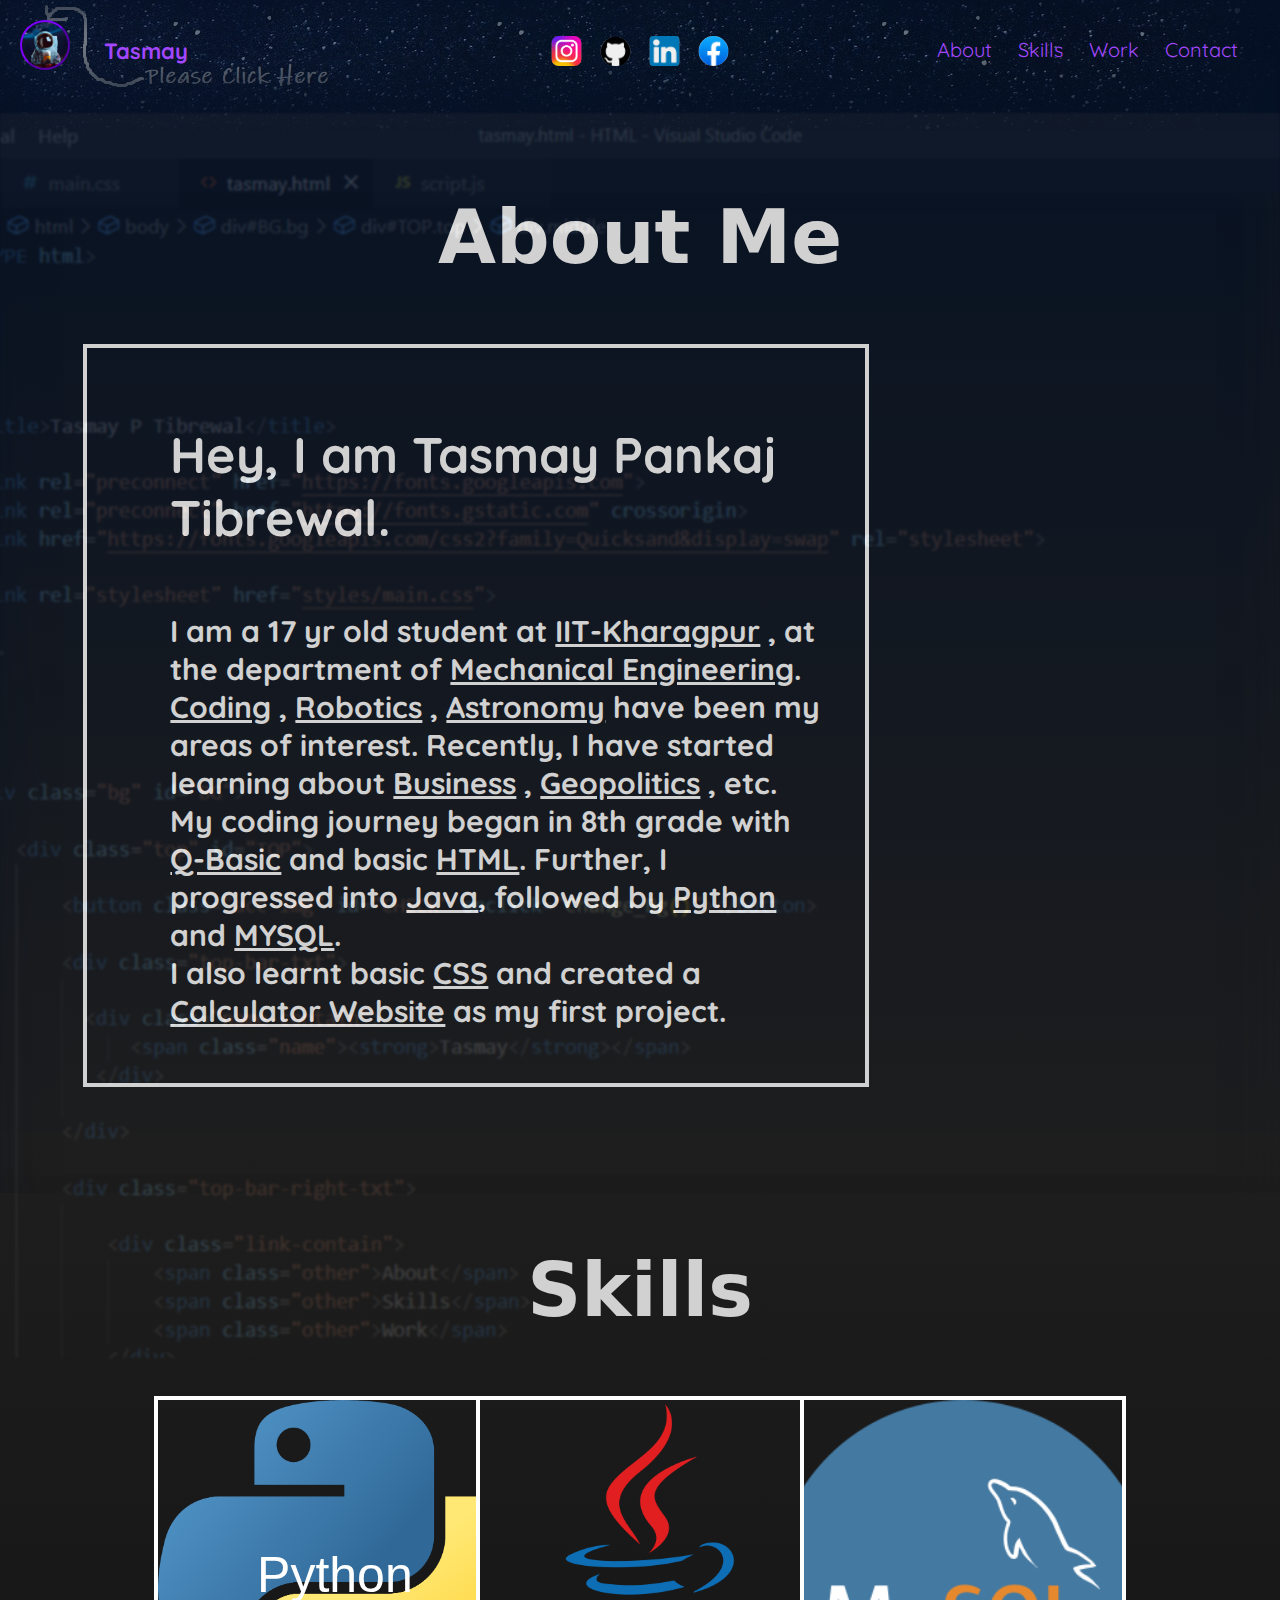
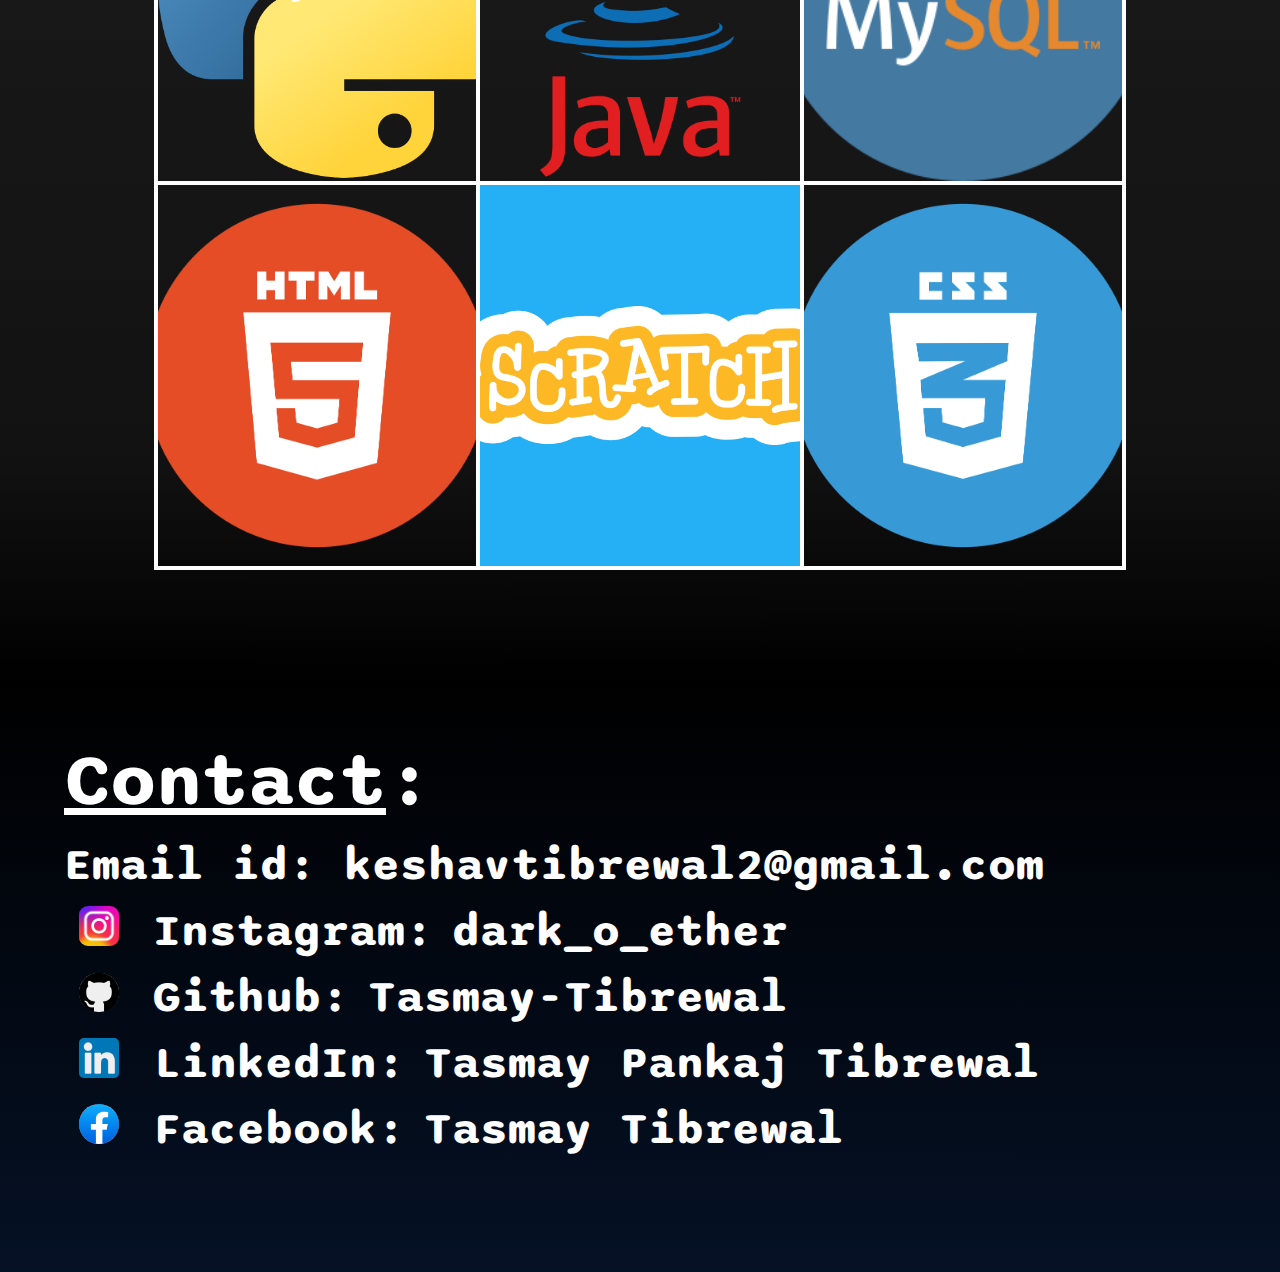
<file: index.html>
<!DOCTYPE html>

<html>

<head>

    <title>Tasmay P Tibrewal</title>

    <link rel="preconnect" href="https://fonts.googleapis.com">
    <link rel="preconnect" href="https://fonts.gstatic.com" crossorigin>
    <link href="https://fonts.googleapis.com/css2?family=Quicksand&display=swap" rel="stylesheet">
    <link href="https://fonts.googleapis.com/css2?family=Roboto&display=swap" rel="stylesheet">
    <link href="https://fonts.googleapis.com/css2?family=Sono:wght@300&display=swap" rel="stylesheet">

    <link rel="stylesheet" href="styles/main.css">

</head>

<!-- Google tag (gtag.js) -->
<script async src="https://www.googletagmanager.com/gtag/js?id=G-V3K2ESCWD7"></script>
<script>
  window.dataLayer = window.dataLayer || [];
  function gtag(){dataLayer.push(arguments);}
  gtag('js', new Date());

  gtag('config', 'G-V3K2ESCWD7');
</script>


<body>

    <div class="color-adj">

        <div class="bg" id="BG">

            <div class="top" id="TOP">

                <button class="acc-img" id="CHECK" onclick="Change_Bg()"></button>

                <div class="top-bar-txt">

                    <div class="name-contain" onmouseover="Change_Bg_2()">
                        <span class="name"><strong>Tasmay</strong></span>
                    </div> 

                </div>

                <div class="soc-med">

                    <a href="https://www.instagram.com/dark_o_ether/" target="_blank"><button class="insta"></button></a>
                    <a href="https://github.com/Tasmay-Tibrewal" target="_blank"><button class="git"></button></a>
                    <a href="https://www.linkedin.com/in/tasmay-tibrewal/" target="_blank"><button class="linkdn"></button></a>
                    <a href="https://www.facebook.com/profile.php?id=100087979943376" target="_blank"><button class="fb"></button></a>                
                
                </div>
        
                <div class="top-bar-right-txt">

                    <div class="link-contain">
                        <span class="other" onmouseover="Change_Bg_3()" onmouseup="About_Call()">About</span>
                        <span class="other" onmouseover="Change_Bg_3()" onmouseup="Skill_Call()">Skills</span>
                        <span class="other" onmouseover="Change_Bg_3()">Work</span> 
                        <span class="other" onmouseover="Change_Bg_3()" onmouseup="Contact_Call()">Contact</span> 
                    </div> 

                </div>
            </div>

        </div>

    </div>

    <div class="middle-up">

        <div class = "mid-img">

            <div class="mid-txt">
                <h2>About Me</h2>
             </div>

            <div class="abt-me">
                <div class="abt-me-cont">
                    <span class="abt-me-txt-sm-sp"><br><br><br></span>
                    <span class="abt-me-txt">Hey, I am Tasmay Pankaj Tibrewal.<br><br></span>
                    <span class="abt-me-txt-sm">
                        I am a 17 yr old student at <u>IIT-Kharagpur</u> , at the department of <u>Mechanical Engineering</u>.<br>
                        <u>Coding</u> , <u>Robotics</u> , <u>Astronomy</u> have been my areas of interest. Recently, I have started learning about <u>Business</u> , <u>Geopolitics</u> , etc.
                        <br>My coding journey began in 8th grade with <u>Q-Basic</u> and basic <u>HTML</u>.
                        Further, I progressed into <u>Java</u>, followed by <u>Python</u> and <u>MYSQL</u>.
                        <br>I also learnt basic <u>CSS</u> and created a <u>Calculator Website</u> 
                        as my first project.<br><br>
                        
                    </span>
                </div>
            </div>

        </div>

    </div>

    <div class="middle-down">
            
        <div class="mid-txt-low">
            <h2>Skills</h2>
        </div>

        <div class="grid-cont">
            <div class="grid-item-py" id="py"><span id="py-sp">Python</span></div>
            <div class="grid-item-java" id="java">s JAVA s</div>
            <div class="grid-item-sql" id="sql">Python</div>
            <div class="grid-item-html" id="html">Python</div>
            <div class="grid-item-scratch" id="scratch">s JAVA s</div>
            <div class="grid-item-css" id="css">Python</div>
        </div>

    </div>

    <div class="Contact">
            
        <div class="contact-head">
            <h2 class="contact-h"><u>Contact</u>:</h2>
        </div>

        <div class="contact-content">
            <h2 class="contact-h">Email id: keshavtibrewal2@gmail.com</h2>

            <div class="contact-div">

                <a href="https://www.instagram.com/dark_o_ether/" target="_blank"><button class="insta-low"></button></a>
                <h2 class="contact-h" onmouseup="Insta_Call()">Instagram:</h2> <h2 class="contact-h-val">dark_o_ether</h2>

            </div>                

            <div class="contact-div">

                <a href="https://github.com/Tasmay-Tibrewal" target="_blank"><button class="git-low"></button></a>
                <h2 class="contact-h" onmouseup="Github_Call()">Github:</h2> <h2 class="contact-h-val">Tasmay-Tibrewal</h2>

            </div>

            <div>
                
                <a href="https://www.linkedin.com/in/tasmay-tibrewal/" target="_blank"><button class="linkdn-low"></button></a>
                <h2 class="contact-h" onmouseup="LinkedIn_Call()">LinkedIn:</h2> <h2 class="contact-h-val">Tasmay Pankaj Tibrewal</h2>

            </div>

            <div>
                
                <a href="https://www.facebook.com/profile.php?id=100087979943376" target="_blank"><button class="fb-low"></button></a>
                <h2 class="contact-h" onmouseup="Facebook_Call()">Facebook:</h2> <h2 class="contact-h-val">Tasmay Tibrewal</h2>

            </div>

        </div>

    </div>

</body>

<script src="script.js"></script>

</html>
</file>
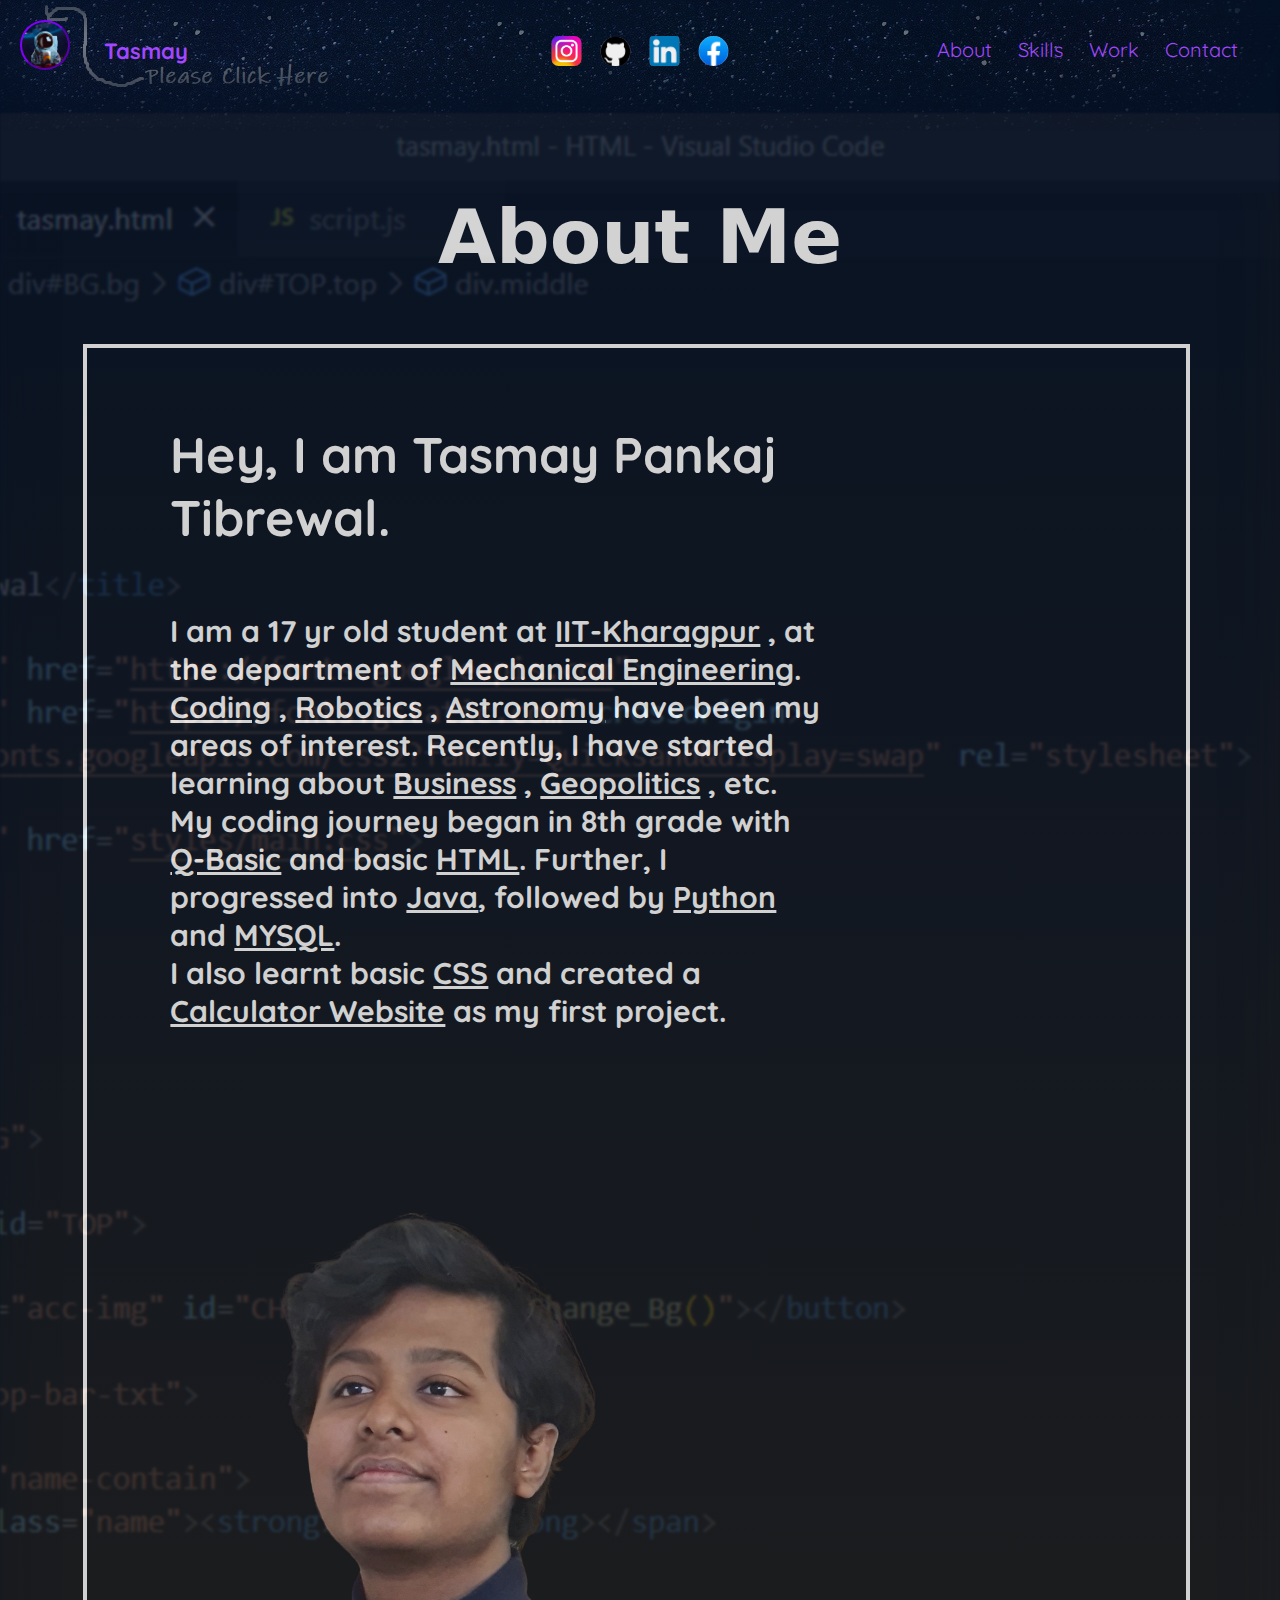
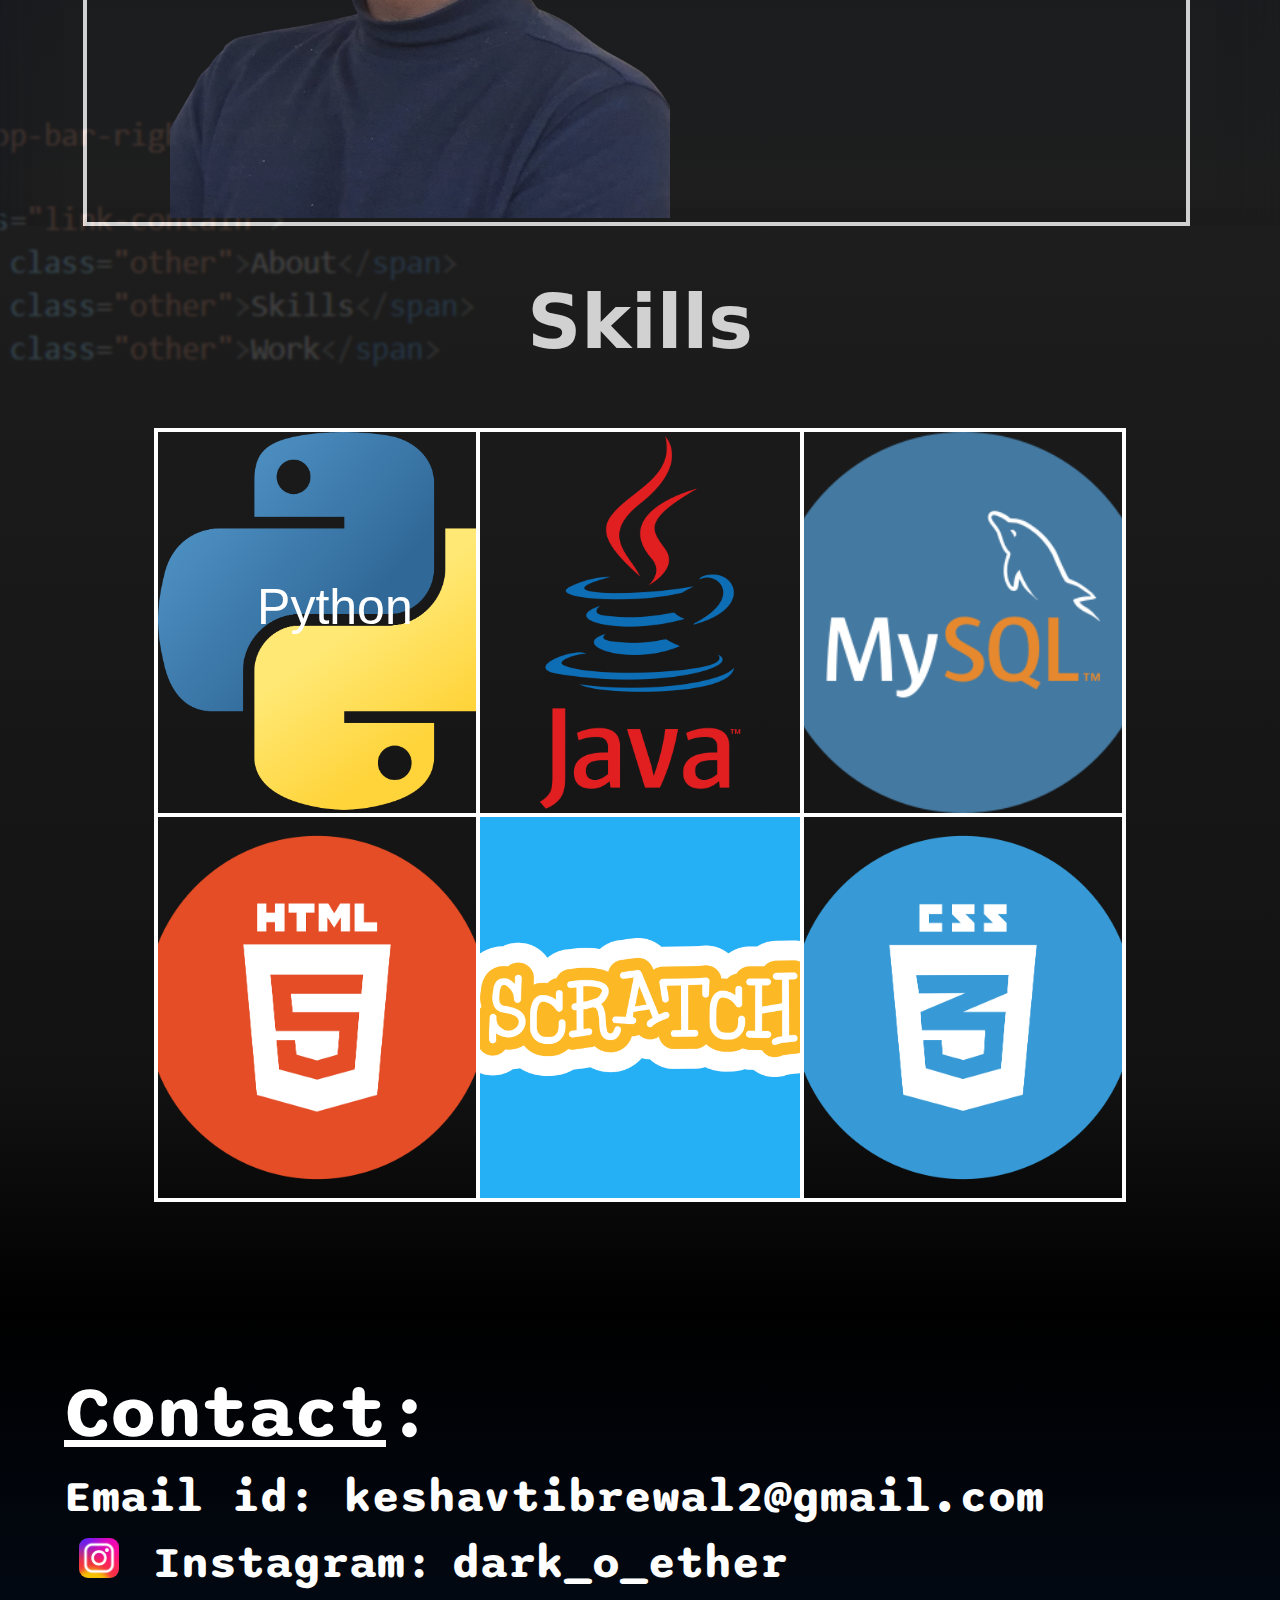
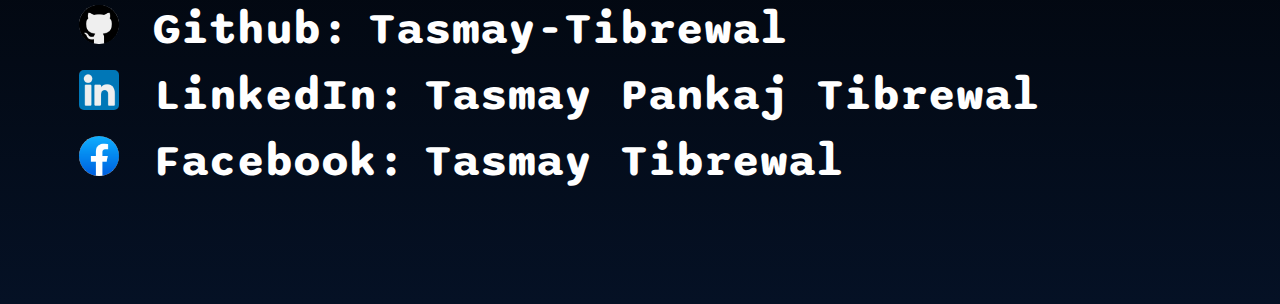
<file: tasmay.html>
<!DOCTYPE html>

<html>

<head>

    <title>Tasmay P Tibrewal</title>

    <link rel="preconnect" href="https://fonts.googleapis.com">
    <link rel="preconnect" href="https://fonts.gstatic.com" crossorigin>
    <link href="https://fonts.googleapis.com/css2?family=Quicksand&display=swap" rel="stylesheet">
    <link href="https://fonts.googleapis.com/css2?family=Roboto&display=swap" rel="stylesheet">
    <link href="https://fonts.googleapis.com/css2?family=Sono:wght@300&display=swap" rel="stylesheet">

    <link rel="stylesheet" href="styles/main.css">

</head>


<body>

    <div class="color-adj">

        <div class="bg" id="BG">

            <div class="top" id="TOP">

                <button class="acc-img" id="CHECK" onclick="Change_Bg()"></button>

                <div class="top-bar-txt">

                    <div class="name-contain" onmouseover="Change_Bg_2()">
                        <span class="name"><strong>Tasmay</strong></span>
                    </div> 

                </div>

                <div class="soc-med">

                    <a href="https://www.instagram.com/dark_o_ether/" target="_blank"><button class="insta"></button></a>
                    <a href="https://github.com/Tasmay-Tibrewal" target="_blank"><button class="git"></button></a>
                    <a href="https://www.linkedin.com/in/tasmay-pankaj-tibrewal-17ab26250" target="_blank"><button class="linkdn"></button></a>
                    <a href="https://www.facebook.com/profile.php?id=100087979943376" target="_blank"><button class="fb"></button></a>                
                
                </div>
        
                <div class="top-bar-right-txt">

                    <div class="link-contain">
                        <span class="other" onmouseover="Change_Bg_3()" onmouseup="About_Call()">About</span>
                        <span class="other" onmouseover="Change_Bg_3()" onmouseup="Skill_Call()">Skills</span>
                        <span class="other" onmouseover="Change_Bg_3()">Work</span> 
                        <span class="other" onmouseover="Change_Bg_3()" onmouseup="Contact_Call()">Contact</span> 
                    </div> 

                </div>
            </div>

        </div>

    </div>

    <div class="middle-up">

        <div class = "mid-img">

            <div class="mid-txt">
                <h2>About Me</h2>
             </div>

            <div class="abt-me">
                <div class="abt-me-cont">
                    <span class="abt-me-txt-sm-sp"><br><br><br></span>
                    <span class="abt-me-txt">Hey, I am Tasmay Pankaj Tibrewal.<br><br></span>
                    <span class="abt-me-txt-sm">
                        I am a 17 yr old student at <u>IIT-Kharagpur</u> , at the department of <u>Mechanical Engineering</u>.<br>
                        <u>Coding</u> , <u>Robotics</u> , <u>Astronomy</u> have been my areas of interest. Recently, I have started learning about <u>Business</u> , <u>Geopolitics</u> , etc.
                        <br>My coding journey began in 8th grade with <u>Q-Basic</u> and basic <u>HTML</u>.
                        Further, I progressed into <u>Java</u>, followed by <u>Python</u> and <u>MYSQL</u>.
                        <br>I also learnt basic <u>CSS</u> and created a <u>Calculator Website</u> 
                        as my first project.<br><br>
                        
                    </span>
                </div>
                <div class="prof-pic"></div>
            </div>

        </div>

    </div>

    <div class="middle-down">
            
        <div class="mid-txt-low">
            <h2>Skills</h2>
        </div>

        <div class="grid-cont">
            <div class="grid-item-py" id="py"><span id="py-sp">Python</span></div>
            <div class="grid-item-java" id="java">s JAVA s</div>
            <div class="grid-item-sql" id="sql">Python</div>
            <div class="grid-item-html" id="html">Python</div>
            <div class="grid-item-scratch" id="scratch">s JAVA s</div>
            <div class="grid-item-css" id="css">Python</div>
        </div>

    </div>

    <div class="Contact">
            
        <div class="contact-head">
            <h2 class="contact-h"><u>Contact</u>:</h2>
        </div>

        <div class="contact-content">
            <h2 class="contact-h">Email id: keshavtibrewal2@gmail.com</h2>

            <div class="contact-div">

                <a href="https://www.instagram.com/dark_o_ether/" target="_blank"><button class="insta-low"></button></a>
                <h2 class="contact-h" onmouseup="Insta_Call()">Instagram:</h2> <h2 class="contact-h-val">dark_o_ether</h2>

            </div>                

            <div class="contact-div">

                <a href="https://github.com/Tasmay-Tibrewal" target="_blank"><button class="git-low"></button></a>
                <h2 class="contact-h" onmouseup="Github_Call()">Github:</h2> <h2 class="contact-h-val">Tasmay-Tibrewal</h2>

            </div>

            <div>
                
                <a href="https://www.linkedin.com/in/tasmay-pankaj-tibrewal-17ab26250" target="_blank"><button class="linkdn-low"></button></a>
                <h2 class="contact-h" onmouseup="LinkedIn_Call()">LinkedIn:</h2> <h2 class="contact-h-val">Tasmay Pankaj Tibrewal</h2>

            </div>

            <div>
                
                <a href="https://www.facebook.com/profile.php?id=100087979943376" target="_blank"><button class="fb-low"></button></a>
                <h2 class="contact-h" onmouseup="Facebook_Call()">Facebook:</h2> <h2 class="contact-h-val">Tasmay Tibrewal</h2>

            </div>

        </div>

    </div>

</body>

<script src="script.js"></script>

</html>
</file>
<file: styles/main.css>
body
{
    background-color: rgb(5, 17, 37);
    margin-top: 0px;
    margin-bottom: 0px;
    margin-left: 0px;
    margin-right: 0px;
}

div
{
    margin-top: 0;
    margin-bottom: 0;
    margin-left: 0;
    margin-right: 0;
    display: inline-block;
}

img,span
{
    margin-top: 0;
    margin-bottom: 0;
    margin-left: 0;
    margin-right: 0;
}

.color-adj
{
    background-color: rgb(5, 17, 37);
    display: block;
}

.bg
{
    color: rgb(162, 71, 254);
    position: relative;
    background-image: url("./Thumbnails/milky-way.jpg");
    display: block;
    padding-left: 20px;
    padding-right: 20px;
    padding-top: 20px;
    padding-bottom: 60px;
    box-shadow: 25px 25px 25px 0 rgba(5, 17, 37,0.5) inset, -45px -45px 90px 20px rgb(5, 17, 37) inset;
}

.bg::before
{
    content: "";
    background-color: rgba(5, 17, 37, 0.3);
    position:absolute;
    top: 0px;
    right: 0px;
    bottom: 0px;
    left: 0px;
}

.top
{
    display: block;
    isolation: isolate;
}

.acc-img
{
    width: 50px;
    height: 50px;
    margin-right: 20px;
    border-radius: 25px;
    border-color: rgb(128, 0, 255);
    cursor: pointer;
    background-image: url("./Thumbnails/DP_Twitter.jpg");
    background-size: contain;
    transition: box-shadow 0.5s,
    width 0.5s,
    height 0.5s,
    border-radius 0.5s;
}

.acc-img:hover 
{
    box-shadow: 0px 0px 20px 8px rgba( 255, 255, 0, 0.5);
    width: 65px;
    height: 65px;
    border-radius: 33px;
}

#CHECK:checked ~ #TOP
{
    height: 1000px;
}

.top-bar-txt
{
    vertical-align: top;
}

.top-bar-right-txt
{
    vertical-align: top;
    float: right;
}

.name-contain
{
    margin-top: 17px;
    transition: margin-top 0.5s;
}

.name-contain:hover
{
    margin-top: 12px;
}

.link-contain
{
    margin-top: 17px;
    transition: margin-top 0.5s;
}

.link-contain:hover
{
    margin-top: 12px;
}

.name
{
    font-family: Quicksand;
    border-radius: 22px;
    color: rgb(162, 71, 254);
    font-size: 22px;
    padding-left: 10px;
    padding-right: 10px;
    padding-top: 8px;
    padding-bottom: 8px;
    cursor: pointer;  
    transition: background-color 0.5s,
    color 0.5s;
    transition: box-shadow 0.5s,
    background-color 0.5s,
    color 0.5s,
    font-weight 0.5s,
    font-size 0.5s;
}

.name:hover
{
    box-shadow: 0px 0px 10px 5px rgba(255, 0, 0, 0.5);
    background-color: white;
    color: rgb(11, 24, 54);
    font-weight: bolder;
    font-size: 27px;
    border-radius: 27px;
}

.soc-med
{
    vertical-align: top;
    position: absolute;
    left: 50%;
    transform: translateX(-50%);
}

.insta
{
    cursor: pointer;
    background-image: url("./Thumbnails/insta-icon-2.png");
    width: 30px;
    height: 30px;
    margin-top: 16px;
    margin-right: 15px;
    margin-left: 15px;
    background-size: cover;
    border-radius: 7px;
    border-width: 0;
    transition: margin-top 0.2s,
    width 0.2s,
    height 0.2s,
    border-radius 0.2s,
    box-shadow 0.2s;
}

.insta:hover
{
    margin-top: 13px;
    width: 36px;
    height: 36px;
    border-radius: 8px;
    box-shadow: 0px 0px 10px 8px rgba(251, 16, 143, 0.5);
}

.git
{
    cursor: pointer;
    background-image: url("./Thumbnails/github-icon-3.png");
    width: 30px;
    height: 29px;
    margin-top: 16px;
    margin-right: 15px;
    background-size: cover;
    background-position: center;
    border-radius: 15px;
    border-width: 0;
    transition: margin-top 0.2s,
    width 0.2s,
    height 0.2s,
    border-radius 0.2s,
    box-shadow 0.2s;
}

.git:hover
{
    margin-top: 13px;
    width: 36px;
    height: 35px;
    border-radius: 18px;
    box-shadow: 0px 0px 10px 8px rgba(100, 100, 100, 0.5);
}

.linkdn
{
    cursor: pointer;
    background-image: url("./Thumbnails/linkdn-icon.png");
    width: 30px;
    height: 30px;
    margin-top: 16px;
    margin-right: 15px;
    background-size: cover;
    background-position: center;
    border-radius: 4px;
    border-width: 0;
    transition: margin-top 0.2s,
    width 0.2s,
    height 0.2s,
    border-radius 0.2s,
    box-shadow 0.2s;
}

.linkdn:hover
{
    margin-top: 13px;
    width: 36px;
    height: 36px;
    border-radius: 5px;
    box-shadow: 0px 0px 10px 8px rgba(0, 119, 183, 0.5);
}

.fb
{
    cursor: pointer;
    background-image: url("./Thumbnails/facebook-icon.png");
    width: 30px;
    height: 30px;
    margin-top: 16px;
    background-size: cover;
    margin-right: 15px;
    background-position: center;
    border-radius: 15px;
    border-width: 0;
    transition: margin-top 0.2s,
    width 0.2s,
    height 0.2s,
    border-radius 0.2s,
    box-shadow 0.2s;
}

.fb:hover
{
    margin-top: 13px;
    width: 36px;
    height: 36px;
    border-radius: 18px;
    box-shadow: 0px 0px 10px 8px rgba(4, 137, 240, 0.5);
}

.other
{
    font-family: Quicksand;
    padding-top: 8px;
    font-size: 20px;
    padding-bottom: 8px;
    cursor: pointer;
    padding-right: 22px;
    transition: font-weight 0.5s,
    font-size 0.5s,
    text-shadow 0.5s;
}

.other:hover
{
    font-weight: bolder;
    font-size: 27px;
    text-shadow: 5px -5px 4px rgba(255, 255, 255, 0.5);
}

.middle-up
{
    background-image: linear-gradient(rgb(5, 17, 37), rgb(30, 30, 30));
    display: block;
    color: white;
    margin-bottom: -60px;
}


.mid-img
{    
    position: relative;
    isolation: isolate;
    min-height: 1000px;
    display: block;
    box-shadow: 45px 0px 90px -90px rgb(5, 17, 37) inset, -45px 0px 90px -90px rgb(30, 30, 30) inset;
}

.mid-img::before
{
    content: "";
    background-image: url("./Thumbnails/Screenshot\ \(729\)_3.png");
    opacity: 0.2;
    filter: blur(1px);
    position: absolute;
    background-size: cover;
    background-position: center;
    background-repeat: no-repeat;
    top: -80px;
    right: 0px;
    bottom: -165px;
    left: 0px;
}

.mid-txt
{
    font-family:  -apple-system,system-ui,BlinkMacSystemFont,"Segoe UI",Roboto,"Helvetica Neue",Arial,sans-serif;
    font-size: 50px;
    display: block;
    text-align: center;
}

.abt-me
{
    border-style: solid;
    border-width: 4px;
    border-color: white;
    min-height: 735px;
    max-width: 1300px;
    margin-right: 7%;
    margin-left: 6.5%;
    padding-left: 6.5%;
}

.abt-me-cont
{
    vertical-align: top;  
    margin-right: 40px;
    min-height: 735px; 
    max-width: 655px;
}

.abt-me-txt
{
    vertical-align: top;
    font-size: 50px;
    font-family: Quicksand;
    font-weight: bolder;
}

.abt-me-txt-sm
{
    vertical-align: top;
    font-size: 30px;
    font-family: Quicksand;
    font-weight: bolder;
}

.abt-me-txt-sm-sp
{
    vertical-align: top;
    font-size: 20px;
    font-family: Quicksand;
    font-weight: bolder;
}

.prof-pic
{
    border: none;
    opacity: 0.9;
    isolation: isolate;
    margin-top: 110px;
    height: 625px;
    width: 500px;
    background-image: url("./Thumbnails/Profile_link_5.png");
    background-size: cover;
}

.middle-down
{
    background-image: linear-gradient(rgb(30, 30, 30), rgb(27, 27, 27), rgb(24, 24, 24), rgb(21, 21, 21), rgb(18, 18, 18), rgb(0, 0, 0));
    display: block;
    color: white;
    padding-top: 50px;
    margin-bottom: 0px;
    padding-bottom: 110px;
}

.mid-txt-low
{
    font-family:  -apple-system,system-ui,BlinkMacSystemFont,"Segoe UI",Roboto,"Helvetica Neue",Arial,sans-serif;
    font-size: 50px;
    display: block;
    text-align: center;
}

.grid-cont
{
    display: grid;
    border: 2px solid white;
    grid-template-columns: auto auto auto;
    font-family: Quicksand;
    color: transparent;
    font-size: 50px;
    margin-left: 12%;
    margin-right: 12%;
}

.grid-item-py
{
    border: 2px solid white;
    color: white;
    text-align: center;
    padding-top: 146px;
    padding-bottom: 145px;
    padding-left: 36px;
    cursor: pointer;
    font-family: Arial;
    transition: opacity 0.3s,
    transform 0.3s,
    border-radius 0.3s;
}

.grid-item-py:hover
{
    opacity: 0.8;
    transform: scale(0.8);
    border-radius: 50px;
    border-width: 0px;
}

#py
{
    background-image: url("./Thumbnails/Python-logo.png");
    background-size: cover;
    background-position: left;
}

.grid-item-java
{
    border: 2px solid white;
    text-align: center;
    padding-top: 146px;
    padding-bottom: 145px;
    cursor: pointer;
    font-family: Arial;
    transition: opacity 0.3s,
    transform 0.3s,
    border-radius 0.3s;
}

.grid-item-java:hover
{
    opacity: 0.8;
    transform: scale(0.8);
    border-radius: 50px;
    border-width: 0;
}

#java
{
    background-image: url("./Thumbnails/java-logo.png");
    background-size: cover;
    background-position: center;
}

.grid-item-sql
{
    border: 2px solid white;
    text-align: center;
    padding-top: 162px;
    padding-bottom: 161px;
    padding-left: 36px;
    cursor: pointer;
    font-family: Arial;
    transition: opacity 0.3s,
    transform 0.3s,
    border-radius 0.3s,
    background-color 0.3s,
    border-color 0.3s;
}

.grid-item-sql:hover
{
    opacity: 0.8;
    transform: scale(0.8);
    background-color: rgb(230, 137, 46);
    border-radius: 1000px;
    border-color: rgb(230, 137, 46);
    border-width: 16px;
    padding-top: 146px;
    padding-bottom: 145px;
    padding-left: 4px;
}

#sql
{
    background-image: url("./Thumbnails/mysql-logo.png");
    background-size: cover;
    background-position: center;
}

.grid-item-html
{
    border: 2px solid white;
    text-align: center;
    padding-top: 162px;
    padding-bottom: 161px;
    cursor: pointer;
    font-family: Arial;
    transition: opacity 0.3s,
    transform 0.3s,
    border-radius 0.3s,
    background-color 0.3s,
    border-color 0.3s;
}

.grid-item-html:hover
{
    opacity: 0.8;
    transform: scale(0.8);
    background-color: rgb(255, 212, 59);
    border-radius: 1000px;
    border-color: rgb(255, 212, 59);
}

#html
{
    background-image: url("./Thumbnails/html-logo.png");
    background-size: cover;
    background-position: center;
}

.grid-item-css
{
    border: 2px solid white;
    text-align: center;
    padding-top: 162px;
    padding-bottom: 161px;
    cursor: pointer;
    font-family: Arial;
    transition: opacity 0.3s,
    transform 0.3s,
    border-radius 0.3s,
    background-color 0.3s,
    border-color 0.3s;
}

.grid-item-css:hover
{
    opacity: 0.5;
    transform: scale(0.8);
    background-color: rgb(225, 31, 33);
    border-radius: 1000px;
    border-color: rgb(225, 31, 33);
}

#css
{
    background-image: url("./Thumbnails/css-logo.png");
    background-size: cover;
    background-position: center;
}

.grid-item-scratch
{
    border: 2px solid white;
    text-align: center;
    padding-top: 162px;
    padding-bottom: 161px;
    cursor: pointer;
    font-family: Arial;
    transition: opacity 0.3s,
    transform 0.3s,
    border-radius 0.3s;
}

.grid-item-scratch:hover
{
    opacity: 0.8;
    transform: scale(0.8);
    border-radius: 50px;
    border-width: 0;
}

#scratch
{
    background-image: url("./Thumbnails/scratch-logo.png");
    background-size: cover;
    background-position: center;
}

.Contact
{
    background-image: linear-gradient(black, rgb(5, 17, 37));
    display: block;
    color: white;
    padding-top: 50px;
    margin-bottom: 0px;
    padding-bottom: 110px;
}

.contact-head
{
    font-family: Sono;
    font-size: 50px;
    display: block;
    margin-left: 5%;
}

.contact-content
{
    vertical-align: top;
    font-size: 30px;
    font-family: Sono;
    margin-left: 5%;
    font-weight: bolder;
}

.contact-div
{
    display: block;
}

.contact-h
{
    margin: 0;
    display: inline-block;
    margin-top: 6px;
    margin-bottom: 6px;
    cursor: pointer;
    transition: text-decoration 0.2s;
}

.contact-h:hover
{
    text-decoration: underline;
}

.contact-h-val
{
    margin: 0;
    display: inline-block;
}

.insta-low
{
    cursor: pointer;
    background-image: url("./Thumbnails/insta-icon-2.png");
    width: 40px;
    height: 40px;
    margin-top: 0;
    margin-bottom: 0;
    margin-right: 15px;
    margin-left: 15px;
    background-size: cover;
    border-radius: 9px;
    border-width: 0;
    transition: margin-top 0.2s,
    margin-left 0.2s,
    margin-right 0.2s,
    width 0.2s,
    height 0.2s,
    border-radius 0.2s,
    box-shadow 0.2s;
}

.insta-low:hover
{
    width: 48px;
    margin-left: 11px;
    margin-right: 11px;
    height: 48px;
    border-radius: 11px;
    box-shadow: 0px 0px 10px 8px rgba(251, 16, 143, 0.5);
}

.git-low
{
    cursor: pointer;
    background-image: url("./Thumbnails/github-icon-3.png");
    width: 40px;
    height: 39px;
    margin-top: 0;
    margin-bottom: 0;
    margin-right: 15px;
    margin-left: 15px;
    background-size: cover;
    background-position: center;
    border-radius: 20px;
    border-width: 0;
    transition: margin-top 0.2s,
    margin-left 0.2s,
    margin-right 0.2s,
    width 0.2s,
    height 0.2s,
    border-radius 0.2s,
    box-shadow 0.2s;
}

.git-low:hover
{
    width: 48px;
    margin-left: 11px;
    margin-right: 11px;
    height: 47px;
    border-radius: 24px;
    box-shadow: 0px 0px 10px 8px rgba(100, 100, 100, 0.5);
}

.linkdn-low
{
    cursor: pointer;
    background-image: url("./Thumbnails/linkdn-icon.png");
    width: 40px;
    height: 40px;
    margin-top: 0;
    margin-bottom: 0;
    margin-right: 15px;
    margin-left: 15px;
    background-size: cover;
    background-position: center;
    border-radius: 5px;
    border-width: 0;
    transition: margin-top 0.2s,
    margin-left 0.2s,
    margin-right 0.2s,
    width 0.2s,
    height 0.2s,
    border-radius 0.2s,
    box-shadow 0.2s;
}

.linkdn-low:hover
{
    width: 48px;
    height: 48px;
    margin-left: 11px;
    margin-right: 11px;
    border-radius: 6px;
    box-shadow: 0px 0px 10px 8px rgba(0, 119, 183, 0.5);
}

.fb-low
{
    cursor: pointer;
    background-image: url("./Thumbnails/facebook-icon.png");
    width: 40px;
    height: 40px;
    margin-top: 0;
    margin-bottom: 0;
    margin-left: 15px;
    margin-right: 15px;
    background-size: cover;
    background-position: center;
    border-radius: 20px;
    border-width: 0;
    transition: margin-top 0.2s,
    margin-left 0.2s,
    margin-right 0.2s,
    width 0.2s,
    height 0.2s,
    border-radius 0.2s,
    box-shadow 0.2s;
}

.fb-low:hover
{
    width: 48px;
    height: 48px;
    margin-left: 11px;
    margin-right: 11px;
    border-radius: 24px;
    box-shadow: 0px 0px 10px 8px rgba(4, 137, 240, 0.5);
}
</file>
